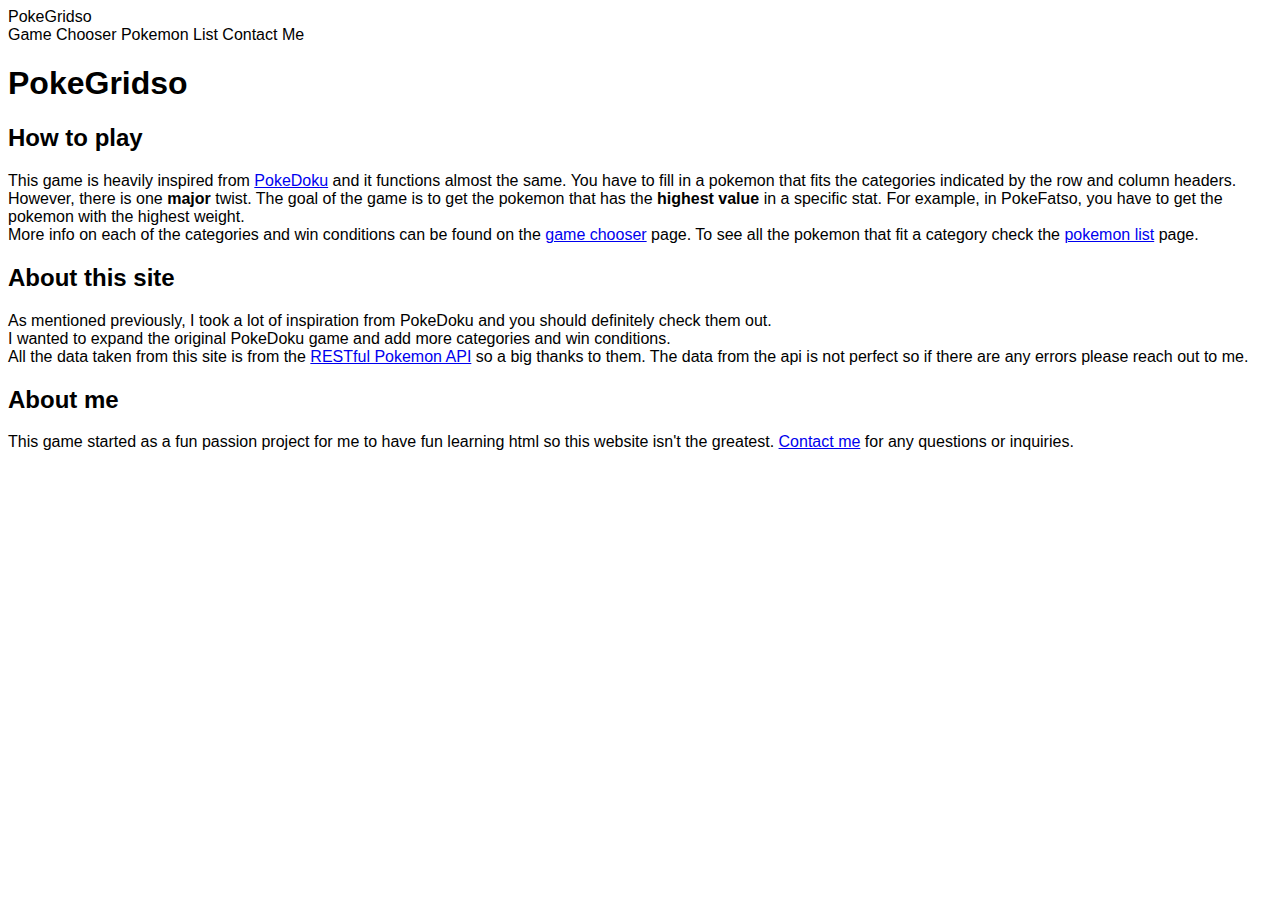
<file: index.html>
<!DOCTYPE html>
<html lang="en">
  <head>
    <meta charset="utf-8" />
    <title>PokeGridso</title>
    <link rel="stylesheet" href="mainPageStyle.css" type="text/css" />
  </head>
  <body>
    <div class="header">
      <div class="logo"></div>
      <div class="mainTitle">PokeGridso</div>
      <div class="otherPages">Game Chooser Pokemon List Contact Me</div>
    </div>
    <h1>PokeGridso</h1>
    <div class="howtoplay">
      <h2>How to play</h2>
      This game is heavily inspired from
      <a href="https://www.pokedoku.com/">PokeDoku</a>
      and it functions almost the same. You have to fill in a pokemon that fits
      the categories indicated by the row and column headers. <br />
      However, there is one <strong>major</strong> twist. The goal of the game
      is to get the pokemon that has the <strong>highest value</strong> in a
      specific stat. For example, in PokeFatso, you have to get the pokemon with
      the highest weight.<br />
      More info on each of the categories and win conditions can be found on the
      <a href="gamechooser.html">game chooser</a> page. To see all the pokemon
      that fit a category check the
      <a href="pokemonlist.html">pokemon list</a> page.
    </div>
    <div class="aboutsite">
      <h2>About this site</h2>
      As mentioned previously, I took a lot of inspiration from PokeDoku and you
      should definitely check them out. <br />
      I wanted to expand the original PokeDoku game and add more categories and
      win conditions. <br />
      All the data taken from this site is from the
      <a href="https://pokeapi.co">RESTful Pokemon API</a> so a big thanks to
      them. The data from the api is not perfect so if there are any errors
      please reach out to me.
    </div>
    <div class="aboutme">
      <h2>About me</h2>
      This game started as a fun passion project for me to have fun learning
      html so this website isn't the greatest.
      <a href="contactme.html">Contact me</a> for any questions or inquiries.
    </div>
  </body>
  <script src="mainPageScript.js"></script>
</html>
</file>
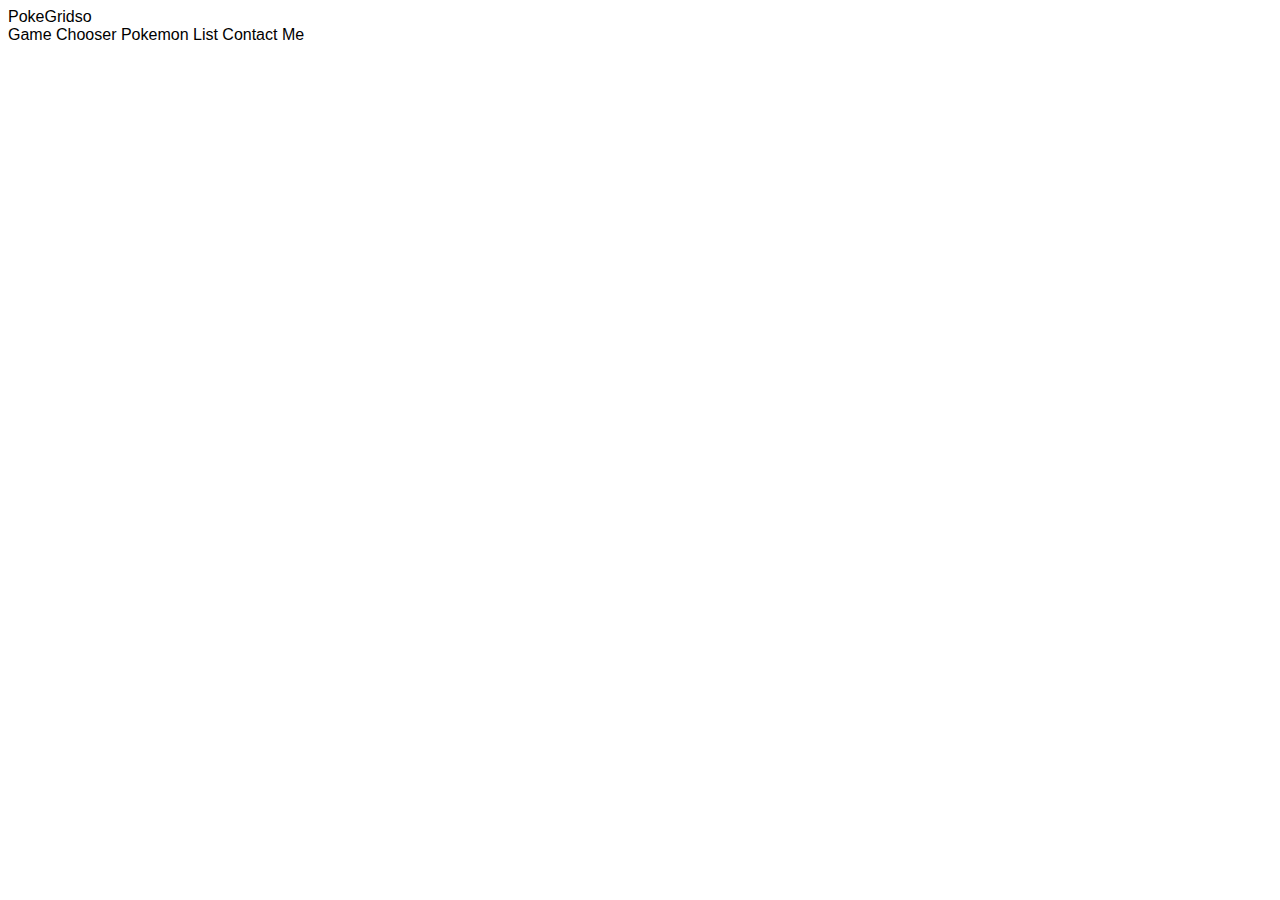
<file: contactme.html>
<!DOCTYPE html>
<html lang="en">
  <head>
    <meta charset="utf-8" />
    <title>PokeGridso</title>
    <link rel="stylesheet" href="mainPageStyle.css" type="text/css" />
  </head>
  <body>
    <div class="header">
      <div class="logo"></div>
      <div class="mainTitle">PokeGridso</div>
      <div class="otherPages">Game Chooser Pokemon List Contact Me</div>
    </div>
  </body>
  <script src="mainPageScript.js"></script>
</html>
</file>
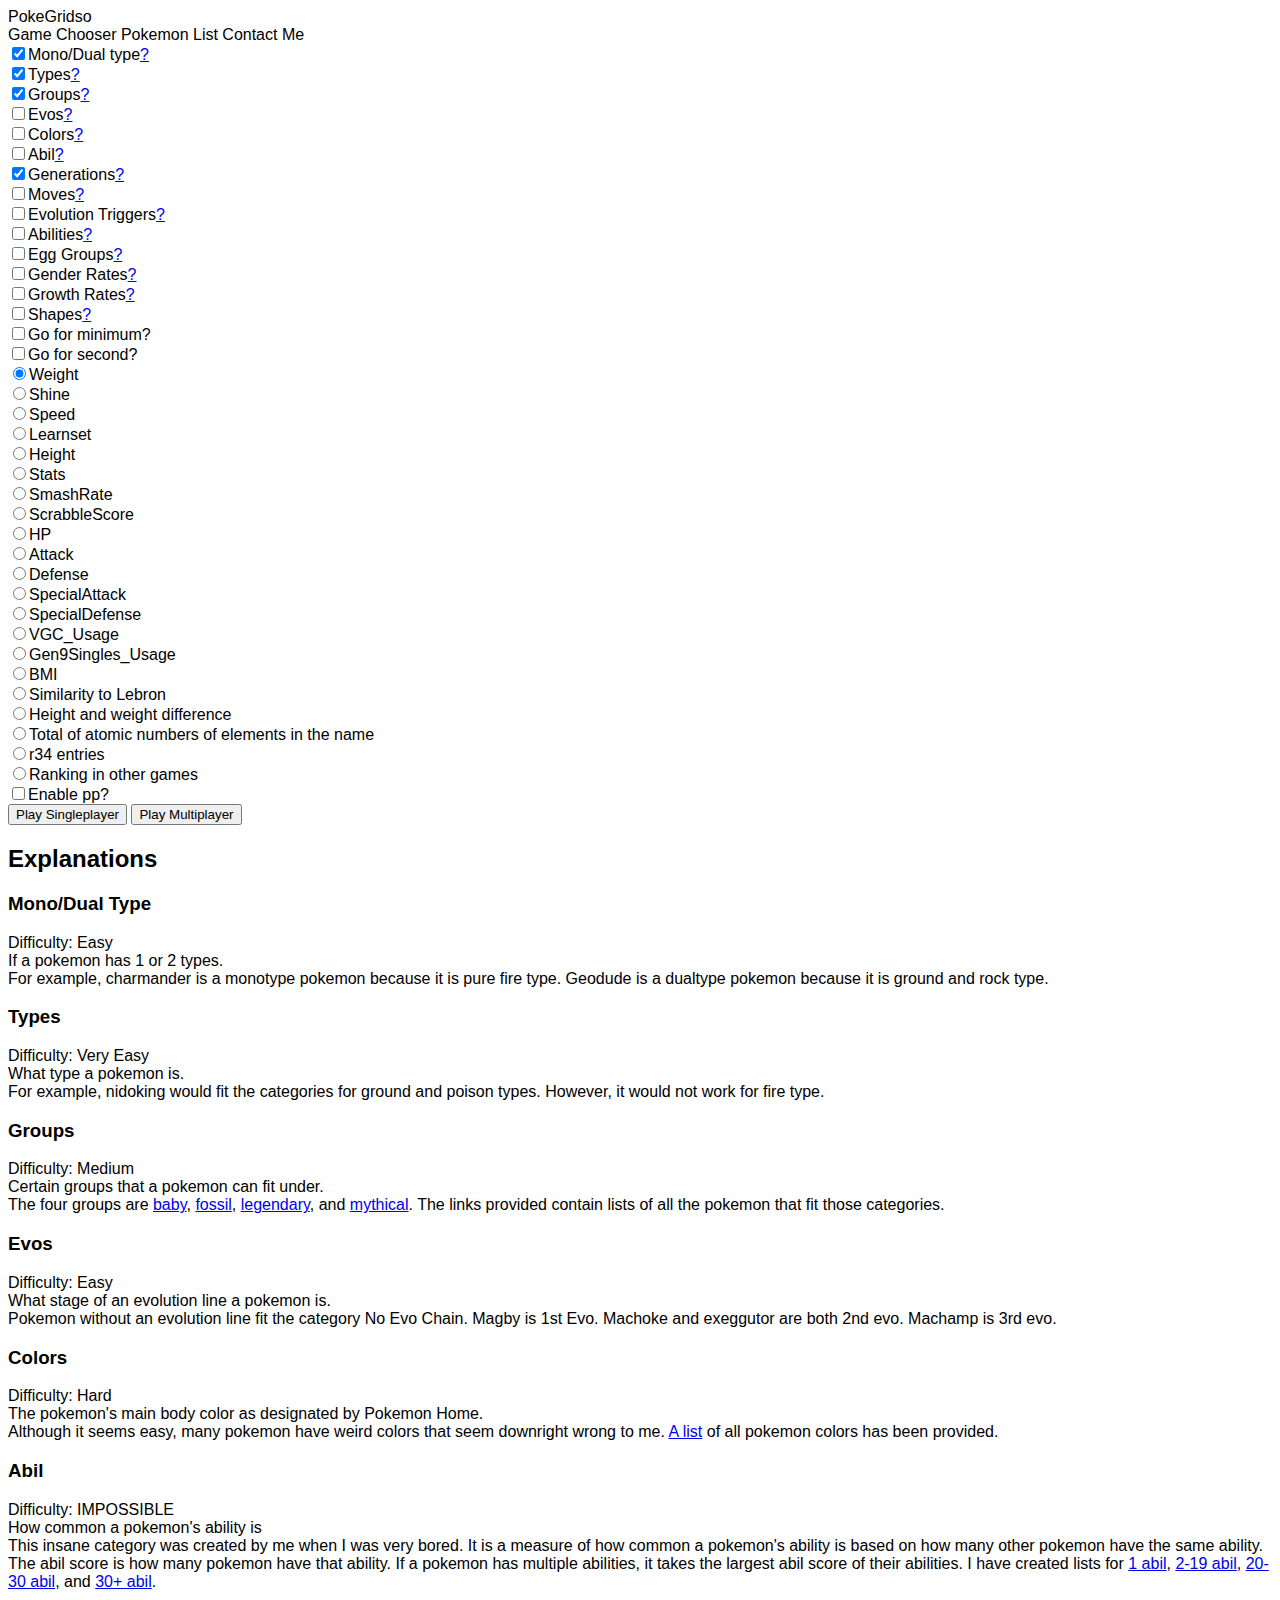
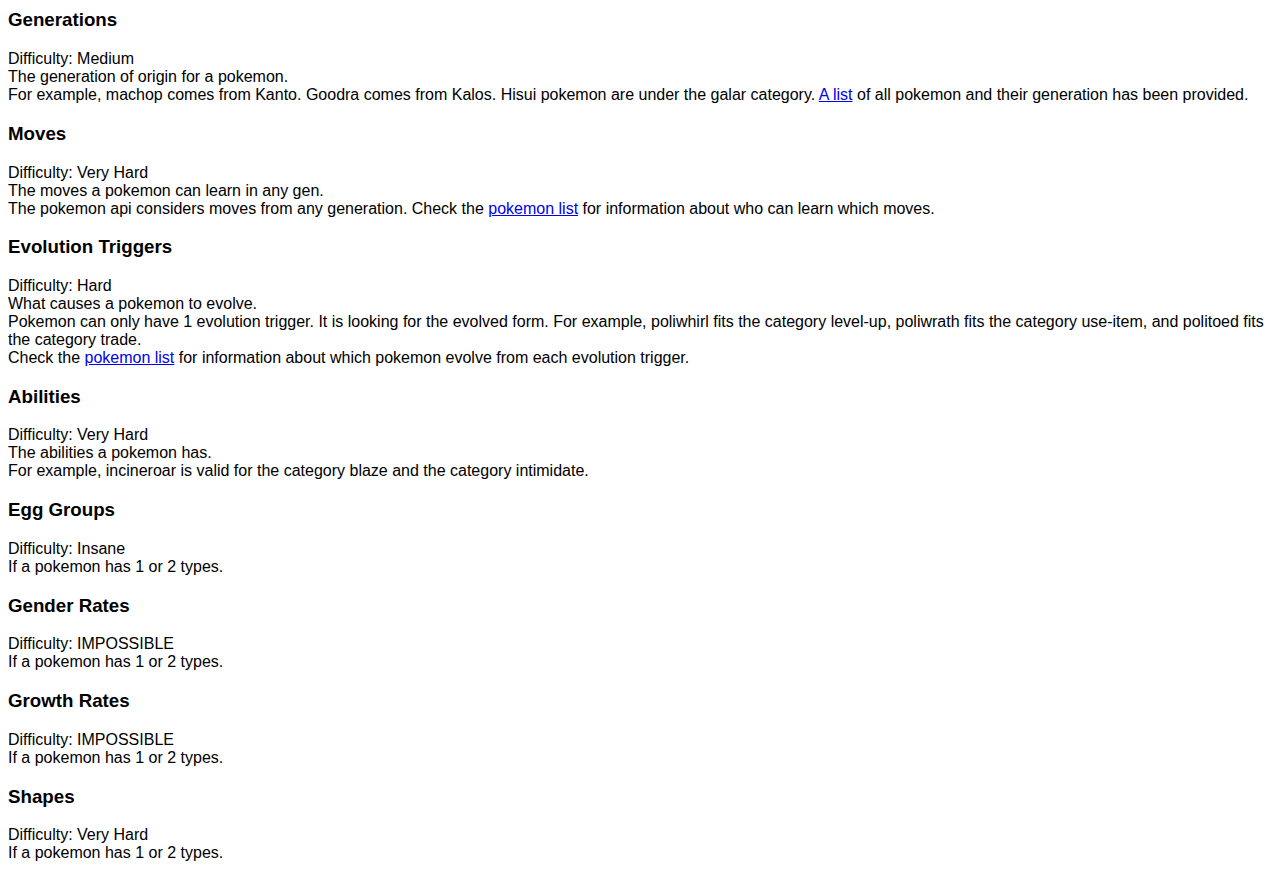
<file: gamechooser.html>
<!DOCTYPE html>
<html lang="en">
  <head>
    <meta charset="utf-8" />
    <title>PokeGridso</title>
    <link rel="stylesheet" href="mainPageStyle.css" type="text/css" />
  </head>
  <body>
    <div class="header">
      <div class="logo"></div>
      <div class="mainTitle">PokeGridso</div>
      <div class="otherPages">Game Chooser Pokemon List Contact Me</div>
    </div>
    <div class="categories" id="categories">
      <label
        ><input type="checkbox" name="catOpt" value="0" / checked>Mono/Dual
        type<a href="#monodualtype">?</a></label
      ><br />
      <label
        ><input type="checkbox" name="catOpt" value="1" checked />Types<a
          href="#types"
          >?</a
        ></label
      ><br />
      <label
        ><input type="checkbox" name="catOpt" value="2" checked />Groups<a
          href="#groups"
          >?</a
        ></label
      ><br />
      <label
        ><input type="checkbox" name="catOpt" value="3" />Evos<a href="#evos"
          >?</a
        ></label
      ><br />
      <label
        ><input type="checkbox" name="catOpt" value="4" />Colors<a
          href="#colors"
          >?</a
        ></label
      ><br />
      <label
        ><input type="checkbox" name="catOpt" value="5" />Abil<a href="#abil"
          >?</a
        ></label
      ><br />
      <label
        ><input type="checkbox" name="catOpt" value="6" checked />Generations<a
          href="#generations"
          >?</a
        ></label
      ><br />
      <label
        ><input type="checkbox" name="catOpt" value="7" />Moves<a href="#moves"
          >?</a
        ></label
      ><br />
      <label
        ><input type="checkbox" name="catOpt" value="8" />Evolution Triggers<a
          href="#evolutiontriggers"
          >?</a
        ></label
      ><br />
      <label
        ><input type="checkbox" name="catOpt" value="9" />Abilities<a
          href="#abilities"
          >?</a
        ></label
      ><br />
      <label
        ><input type="checkbox" name="catOpt" value="10" />Egg Groups<a
          href="#egggroups"
          >?</a
        ></label
      ><br />
      <label
        ><input type="checkbox" name="catOpt" value="11" />Gender Rates<a
          href="#genderrates"
          >?</a
        ></label
      ><br />
      <label
        ><input type="checkbox" name="catOpt" value="12" />Growth Rates<a
          href="#growthrates"
          >?</a
        ></label
      ><br />
      <label
        ><input type="checkbox" name="catOpt" value="13" />Shapes<a
          href="#shapes"
          >?</a
        ></label
      >
    </div>
    <div class="winCon" id="winCon">
      <div class="winChecks" id="winChecks">
        <label><input type="checkbox" id="minmax" />Go for minimum?</label
        ><br />
        <label><input type="checkbox" id="second" />Go for second?</label>
      </div>
      <div class="winChooser" id="winChooser">
        <div>
          <label
            ><input type="radio" name="winOpt" value="0" / checked>Weight</label
          ><br />
          <label><input type="radio" name="winOpt" value="1" />Shine</label
          ><br />
          <label><input type="radio" name="winOpt" value="2" />Speed</label
          ><br />
          <label><input type="radio" name="winOpt" value="3" />Learnset</label
          ><br />
          <label><input type="radio" name="winOpt" value="4" />Height</label
          ><br />
          <label><input type="radio" name="winOpt" value="5" />Stats</label
          ><br />
          <label><input type="radio" name="winOpt" value="6" />SmashRate</label
          ><br />
          <label
            ><input type="radio" name="winOpt" value="7" />ScrabbleScore</label
          ><br />
          <label><input type="radio" name="winOpt" value="8" />HP</label><br />
          <label><input type="radio" name="winOpt" value="9" />Attack</label
          ><br />
          <label><input type="radio" name="winOpt" value="10" />Defense</label
          ><br />
          <label
            ><input type="radio" name="winOpt" value="11" />SpecialAttack</label
          ><br />
          <label
            ><input
              type="radio"
              name="winOpt"
              value="12"
            />SpecialDefense</label
          ><br />
          <label><input type="radio" name="winOpt" value="13" />VGC_Usage</label
          ><br />
          <label
            ><input
              type="radio"
              name="winOpt"
              value="14"
            />Gen9Singles_Usage</label
          ><br />
          <label><input type="radio" name="winOpt" value="15" />BMI</label
          ><br />
          <label
            ><input type="radio" name="winOpt" value="16" />Similarity to
            Lebron</label
          ><br />
          <label
            ><input type="radio" name="winOpt" value="17" />Height and weight
            difference</label
          ><br />
          <label
            ><input type="radio" name="winOpt" value="18" />Total of atomic
            numbers of elements in the name</label
          ><br />
          <label
            ><input type="radio" name="winOpt" value="19" />r34 entries</label
          ><br />
          <label
            ><input type="radio" name="winOpt" value="20" />Ranking in other
            games</label
          >
        </div>
      </div>
    </div>

    <div class="pp" id="ppClass">
      <label><input type="checkbox" id="pp" />Enable pp?</label>
    </div>

    <div class="submit">
      <button onclick="goSingle()">Play Singleplayer</button>
      <button onclick="goMulti()">Play Multiplayer</button>
    </div>
    <div class="explanations">
      <h2>Explanations</h2>
      <h3 id="monodualtype">Mono/Dual Type</h3>
      Difficulty: Easy <br />
      If a pokemon has 1 or 2 types. <br />
      For example, charmander is a monotype pokemon because it is pure fire
      type. Geodude is a dualtype pokemon because it is ground and rock type.
      <h3 id="types">Types</h3>
      Difficulty: Very Easy <br />
      What type a pokemon is. <br />
      For example, nidoking would fit the categories for ground and poison
      types. However, it would not work for fire type.
      <h3 id="groups">Groups</h3>
      Difficulty: Medium <br />
      Certain groups that a pokemon can fit under. <br />
      The four groups are
      <a href="https://bulbapedia.bulbagarden.net/wiki/Category:Baby_Pokémon"
        >baby</a
      >,
      <a href="https://bulbapedia.bulbagarden.net/wiki/Category:Fossil_Pokémon"
        >fossil</a
      >,
      <a
        href="https://bulbapedia.bulbagarden.net/wiki/Category:Legendary_Pokémon"
        >legendary</a
      >, and
      <a
        href="https://bulbapedia.bulbagarden.net/wiki/Category:Mythical_Pokémon"
        >mythical</a
      >. The links provided contain lists of all the pokemon that fit those
      categories.
      <h3 id="evos">Evos</h3>
      Difficulty: Easy <br />
      What stage of an evolution line a pokemon is. <br />
      Pokemon without an evolution line fit the category No Evo Chain. Magby is
      1st Evo. Machoke and exeggutor are both 2nd evo. Machamp is 3rd evo.
      <h3 id="colors">Colors</h3>
      Difficulty: Hard <br />
      The pokemon's main body color as designated by Pokemon Home. <br />
      Although it seems easy, many pokemon have weird colors that seem downright
      wrong to me.
      <a href="https://bulbapedia.bulbagarden.net/wiki/List_of_Pokémon_by_color"
        >A list</a
      >
      of all pokemon colors has been provided.
      <h3 id="abil">Abil</h3>
      Difficulty: IMPOSSIBLE <br />
      How common a pokemon's ability is <br />
      This insane category was created by me when I was very bored. It is a
      measure of how common a pokemon's ability is based on how many other
      pokemon have the same ability. The abil score is how many pokemon have
      that ability. If a pokemon has multiple abilities, it takes the largest
      abil score of their abilities. I have created lists for
      <a href="1abil.txt">1 abil</a>, <a href="2-19abil.txt">2-19 abil</a>,
      <a href="20-30abil.txt">20-30 abil</a>, and
      <a href="30+abil.txt">30+ abil</a>.
      <h3 id="generations">Generations</h3>
      Difficulty: Medium<br />
      The generation of origin for a pokemon. <br />
      For example, machop comes from Kanto. Goodra comes from Kalos. Hisui
      pokemon are under the galar category.
      <a
        href="https://bulbapedia.bulbagarden.net/wiki/List_of_Pokémon_by_National_Pokédex_number"
        >A list</a
      >
      of all pokemon and their generation has been provided.
      <h3 id="moves">Moves</h3>
      Difficulty: Very Hard <br />
      The moves a pokemon can learn in any gen. <br />
      The pokemon api considers moves from any generation. Check the
      <a href="pokemonlist.html">pokemon list</a> for information about who can
      learn which moves.
      <h3 id="evolutiontriggers">Evolution Triggers</h3>
      Difficulty: Hard <br />
      What causes a pokemon to evolve. <br />
      Pokemon can only have 1 evolution trigger. It is looking for the evolved
      form. For example, poliwhirl fits the category level-up, poliwrath fits
      the category use-item, and politoed fits the category trade. <br />
      Check the
      <a href="pokemonlist.html">pokemon list</a> for information about which
      pokemon evolve from each evolution trigger.
      <h3 id="abilities">Abilities</h3>
      Difficulty: Very Hard <br />
      The abilities a pokemon has. <br />
      For example, incineroar is valid for the category blaze and the category
      intimidate.
      <h3 id="egggroups">Egg Groups</h3>
      Difficulty: Insane <br />
      If a pokemon has 1 or 2 types. <br />
      <h3 id="genderrates">Gender Rates</h3>
      Difficulty: IMPOSSIBLE <br />
      If a pokemon has 1 or 2 types. <br />
      <h3 id="growthrates">Growth Rates</h3>
      Difficulty: IMPOSSIBLE <br />
      If a pokemon has 1 or 2 types. <br />
      <h3 id="shapes">Shapes</h3>
      Difficulty: Very Hard <br />
      If a pokemon has 1 or 2 types. <br />
    </div>
  </body>
  <script src="mainPageScript.js"></script>
</html>
</file>
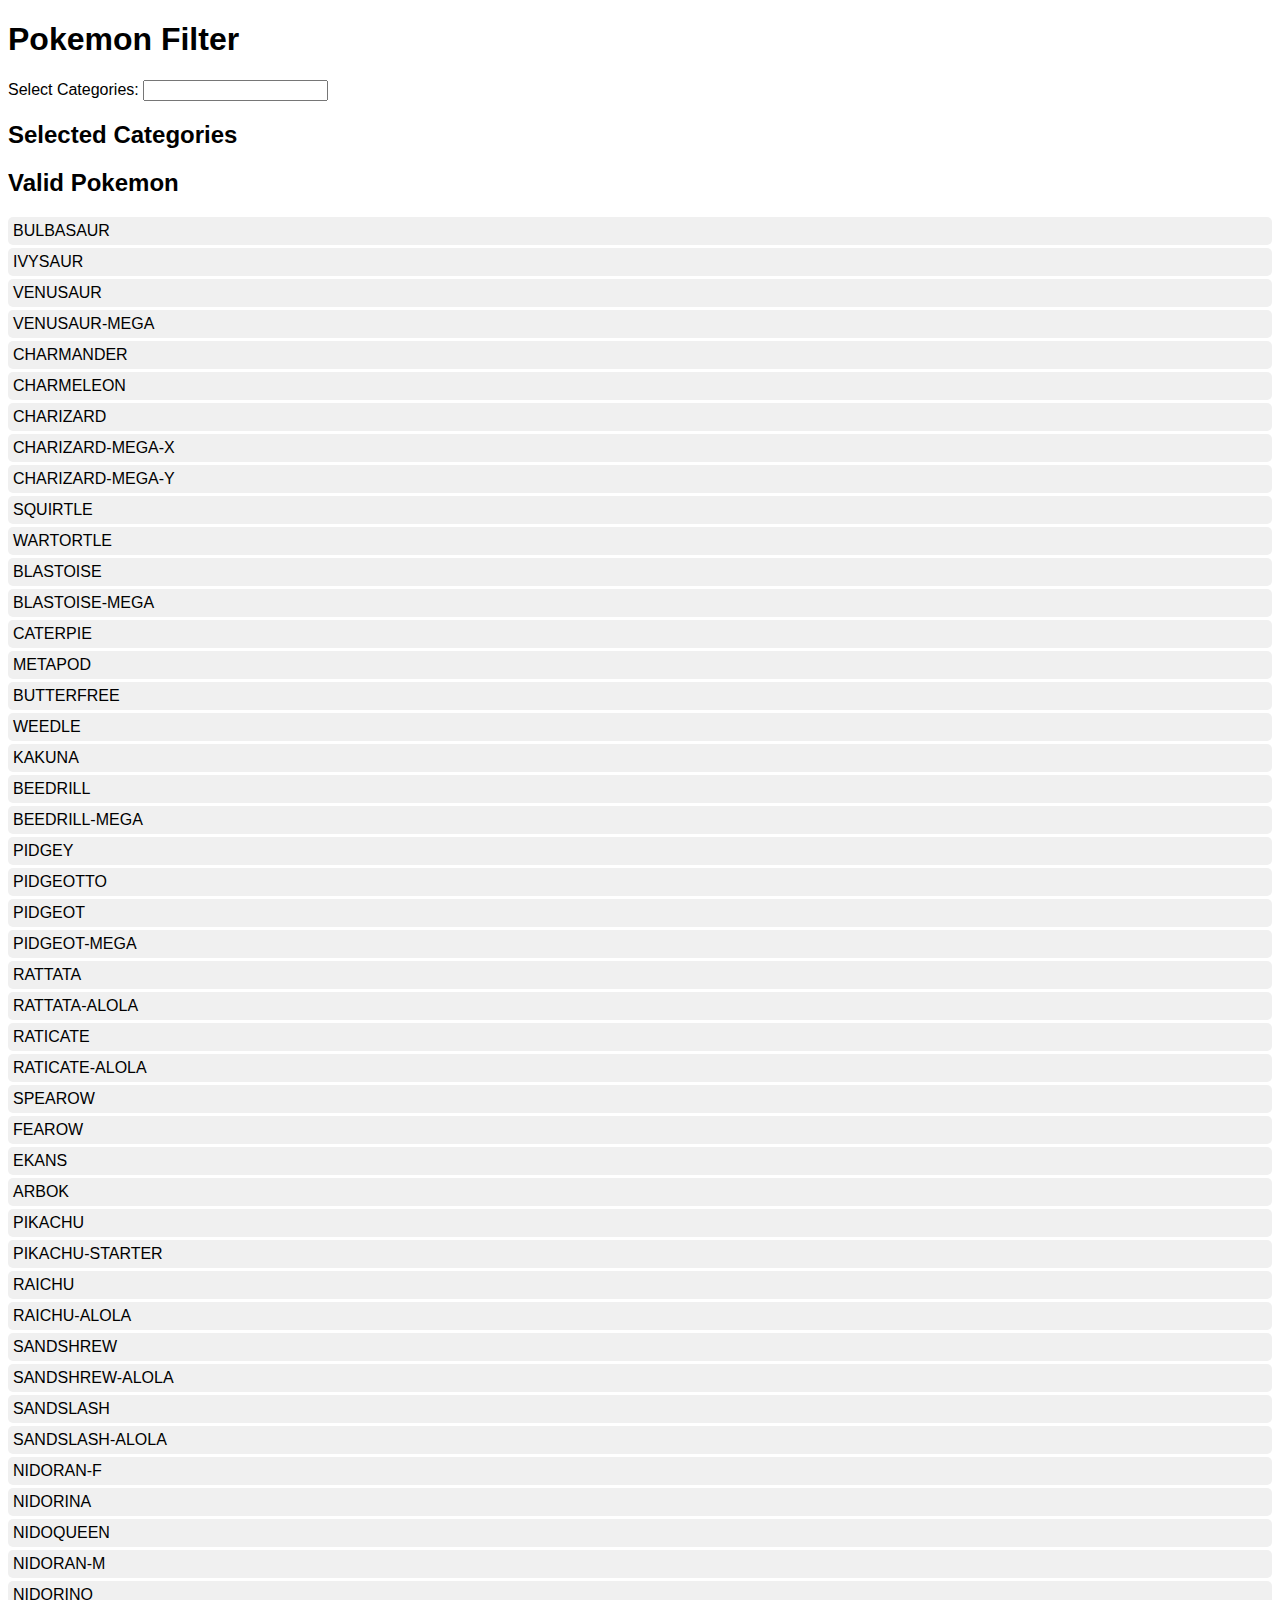
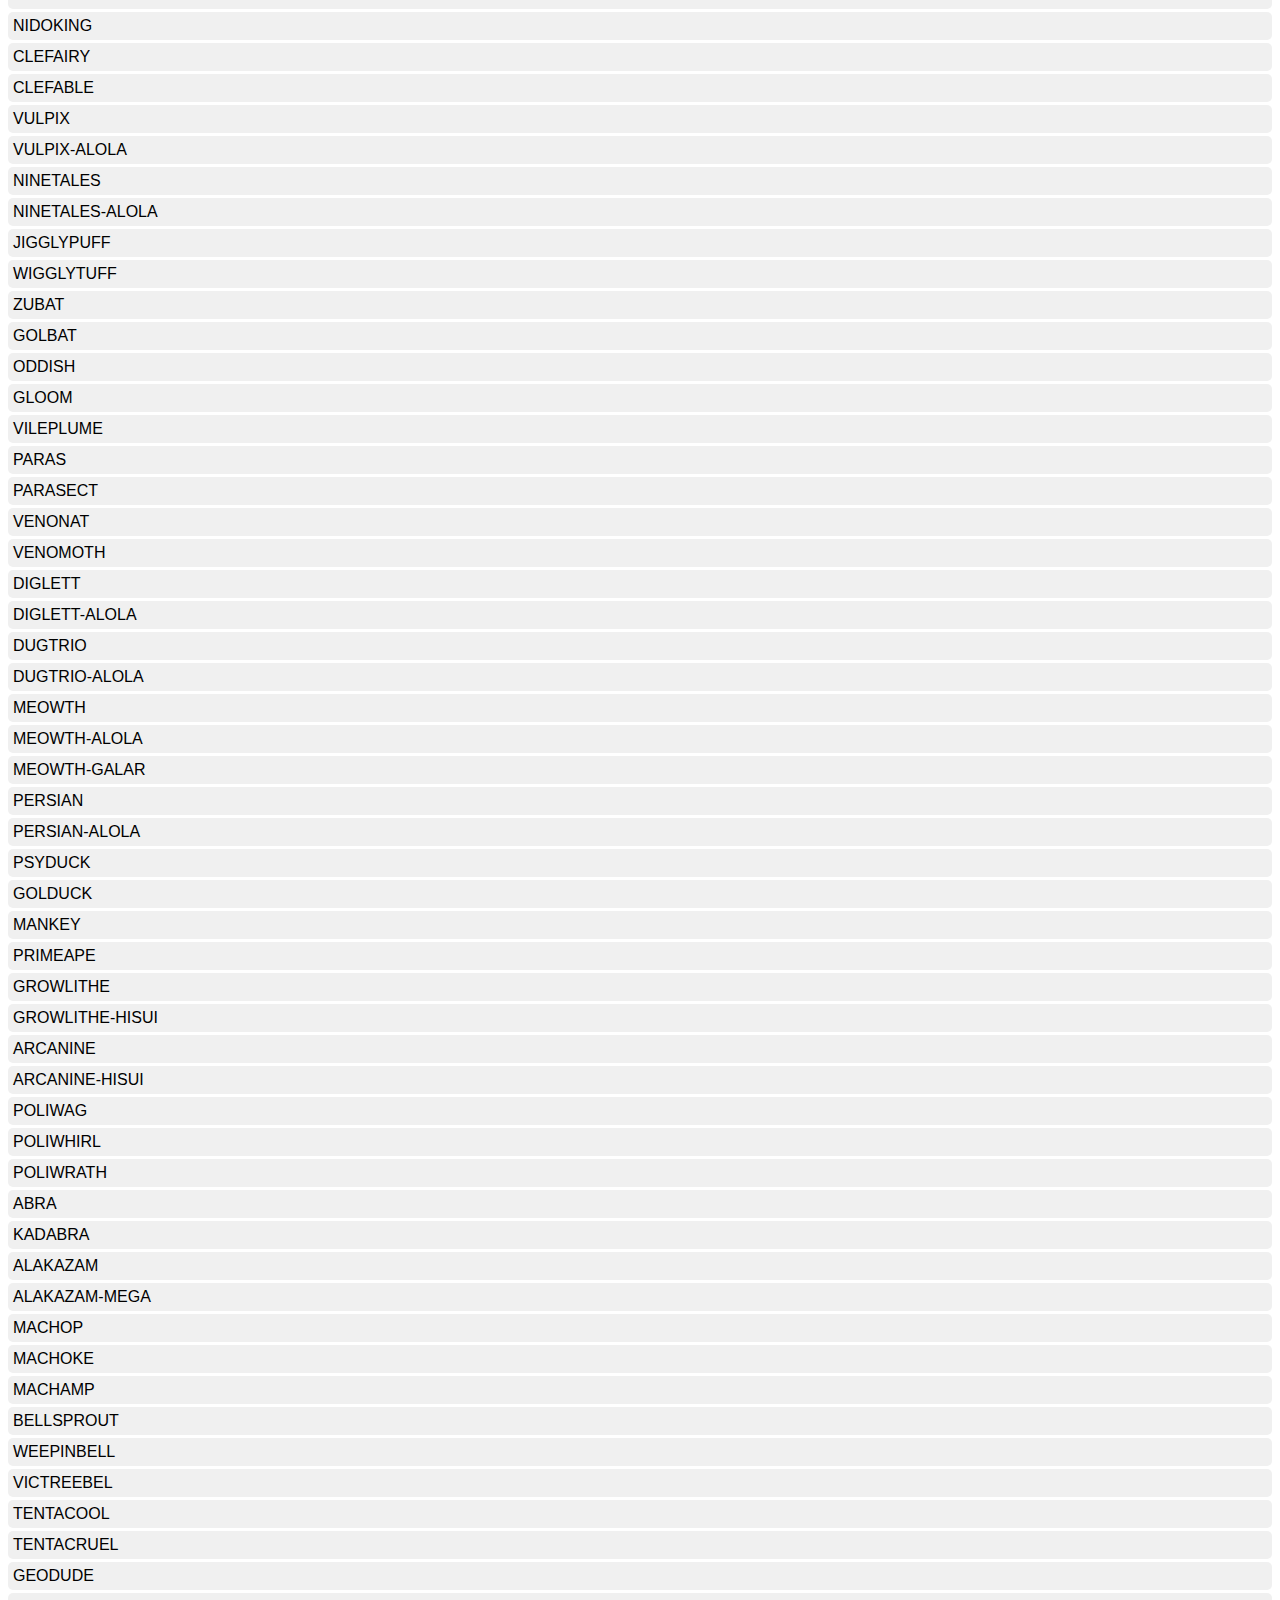
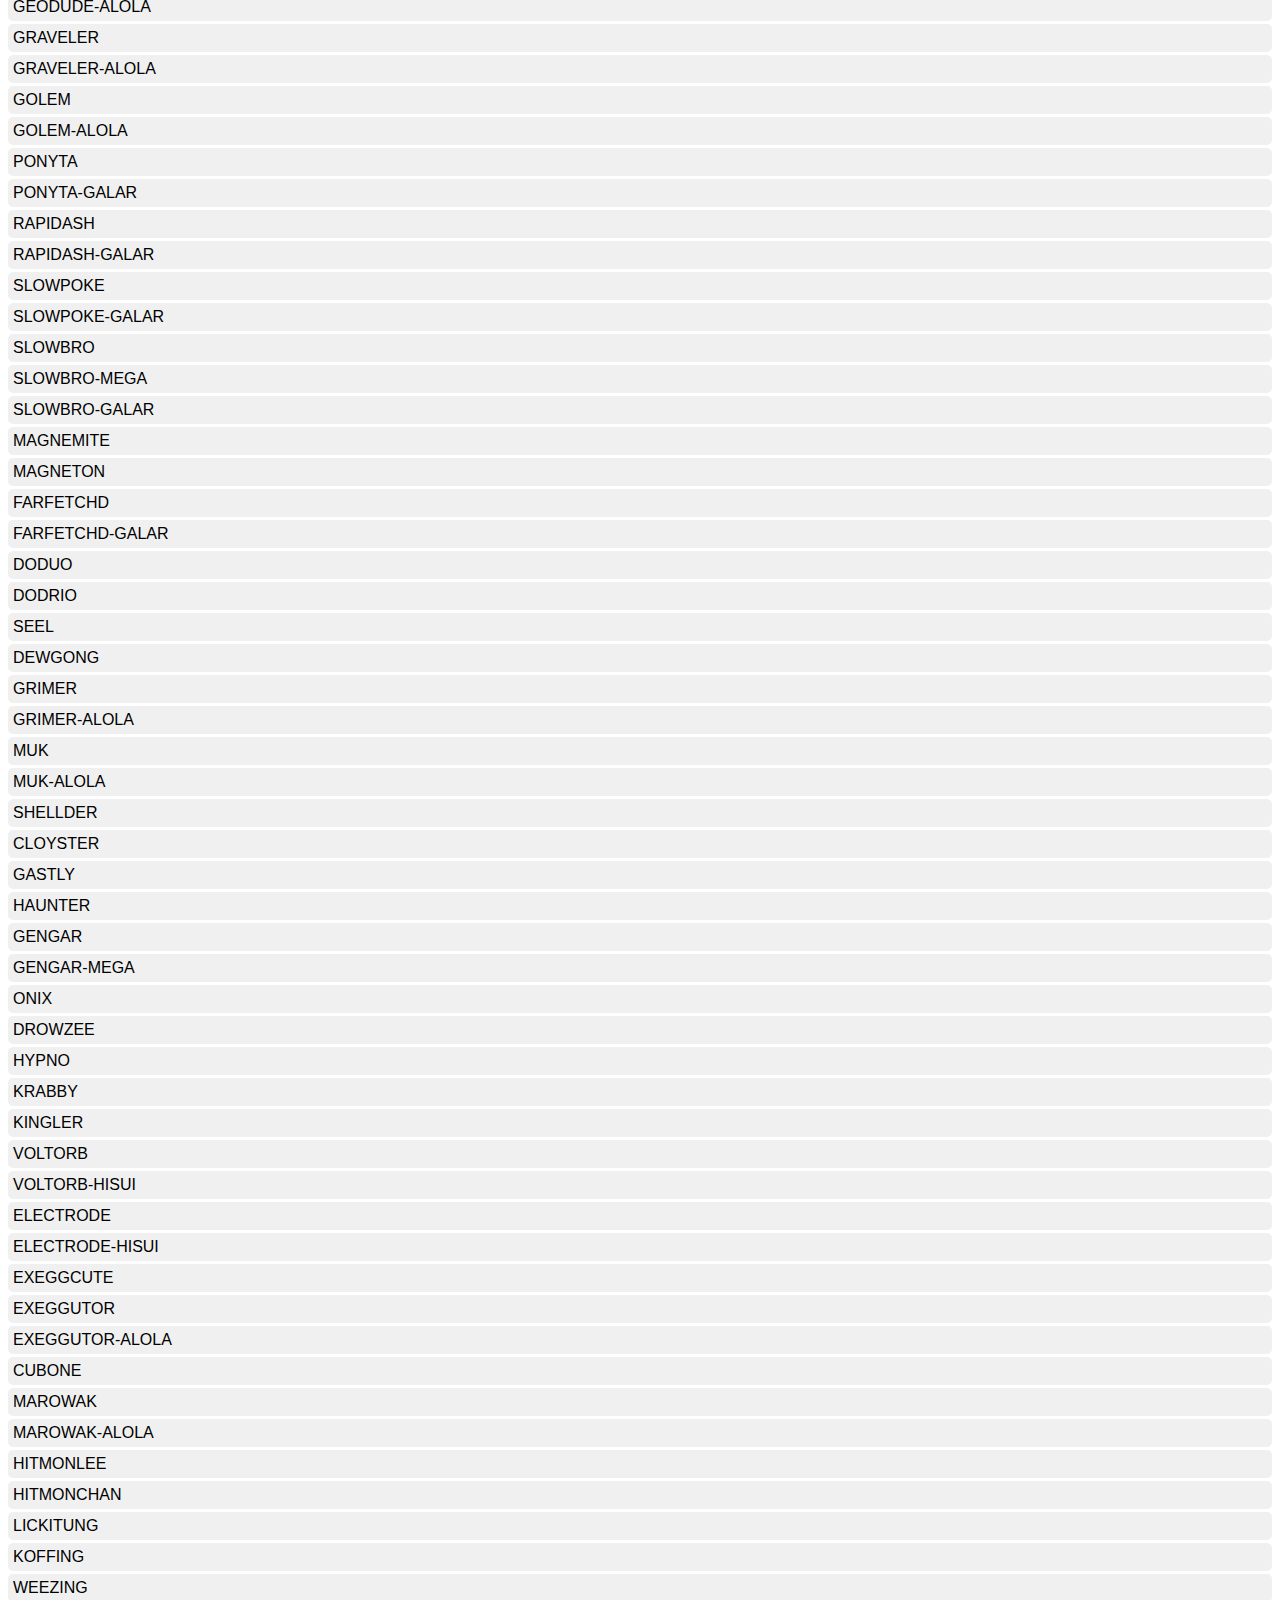
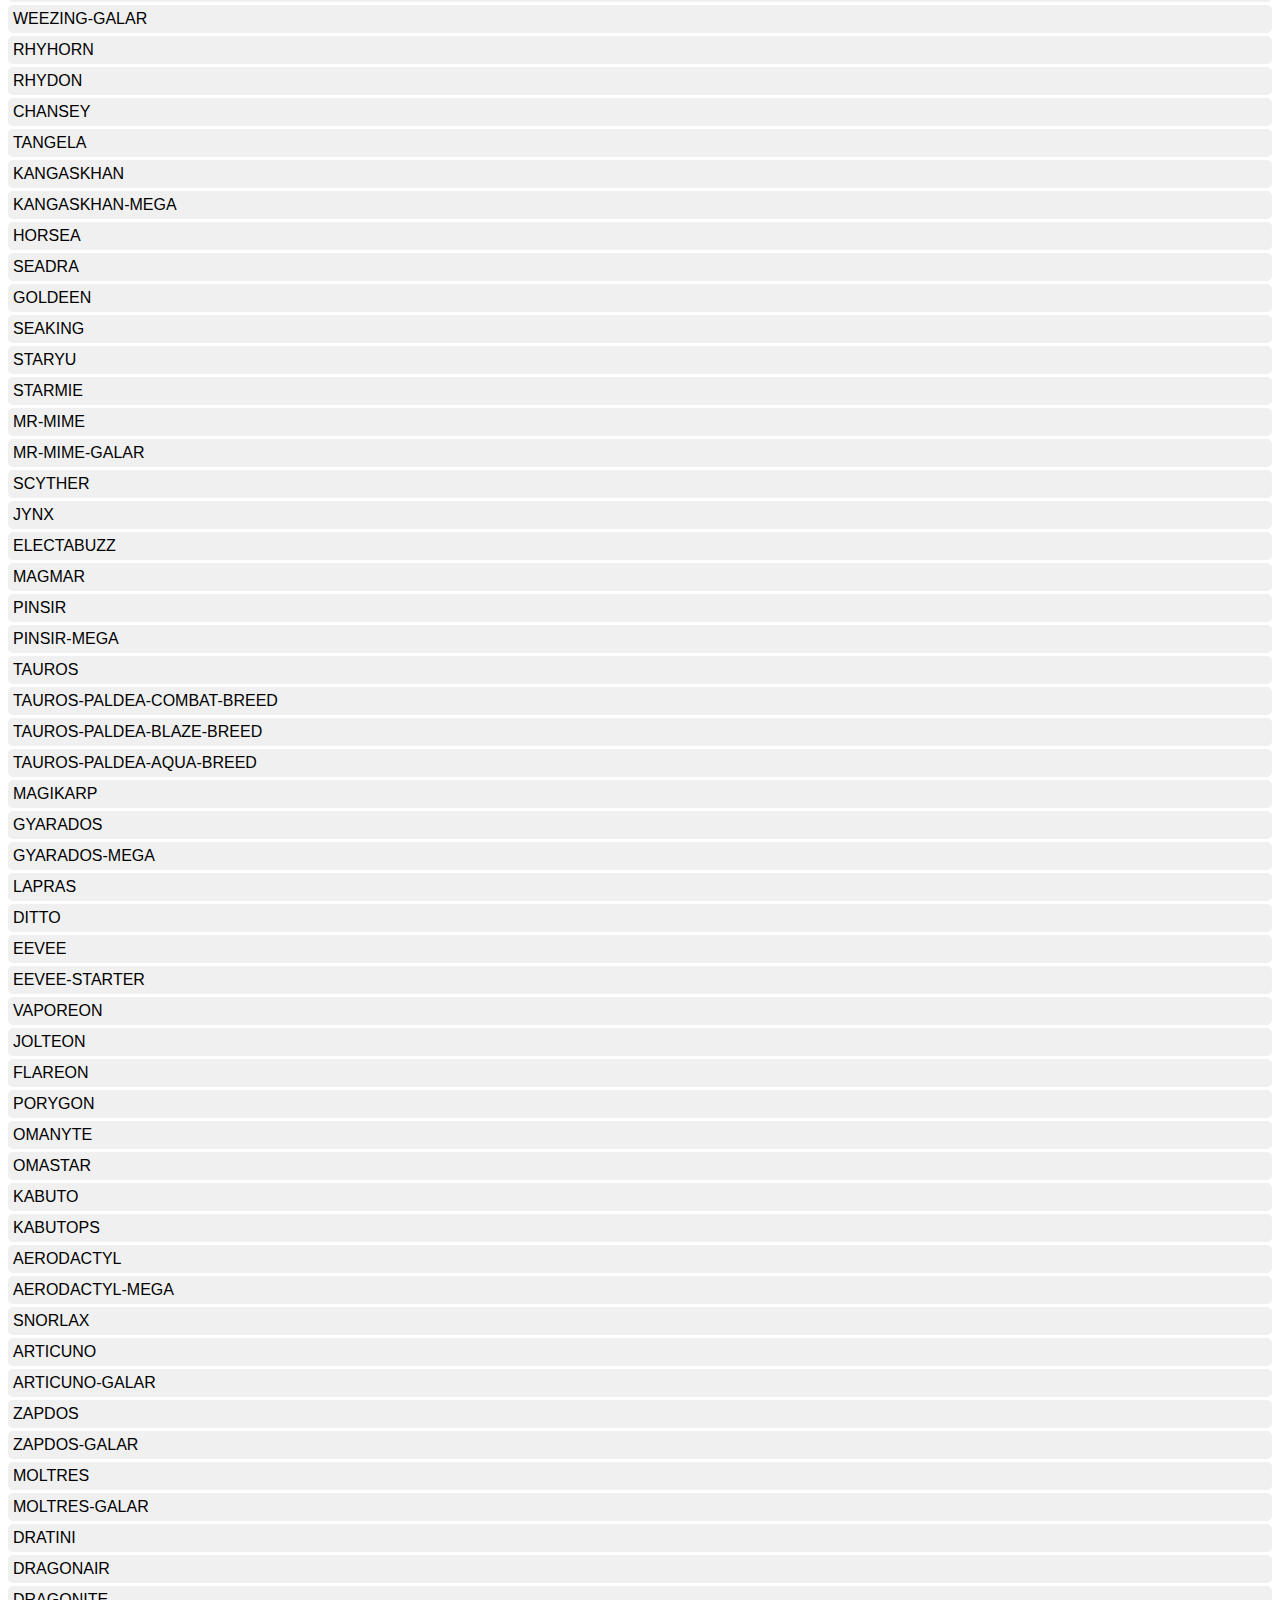
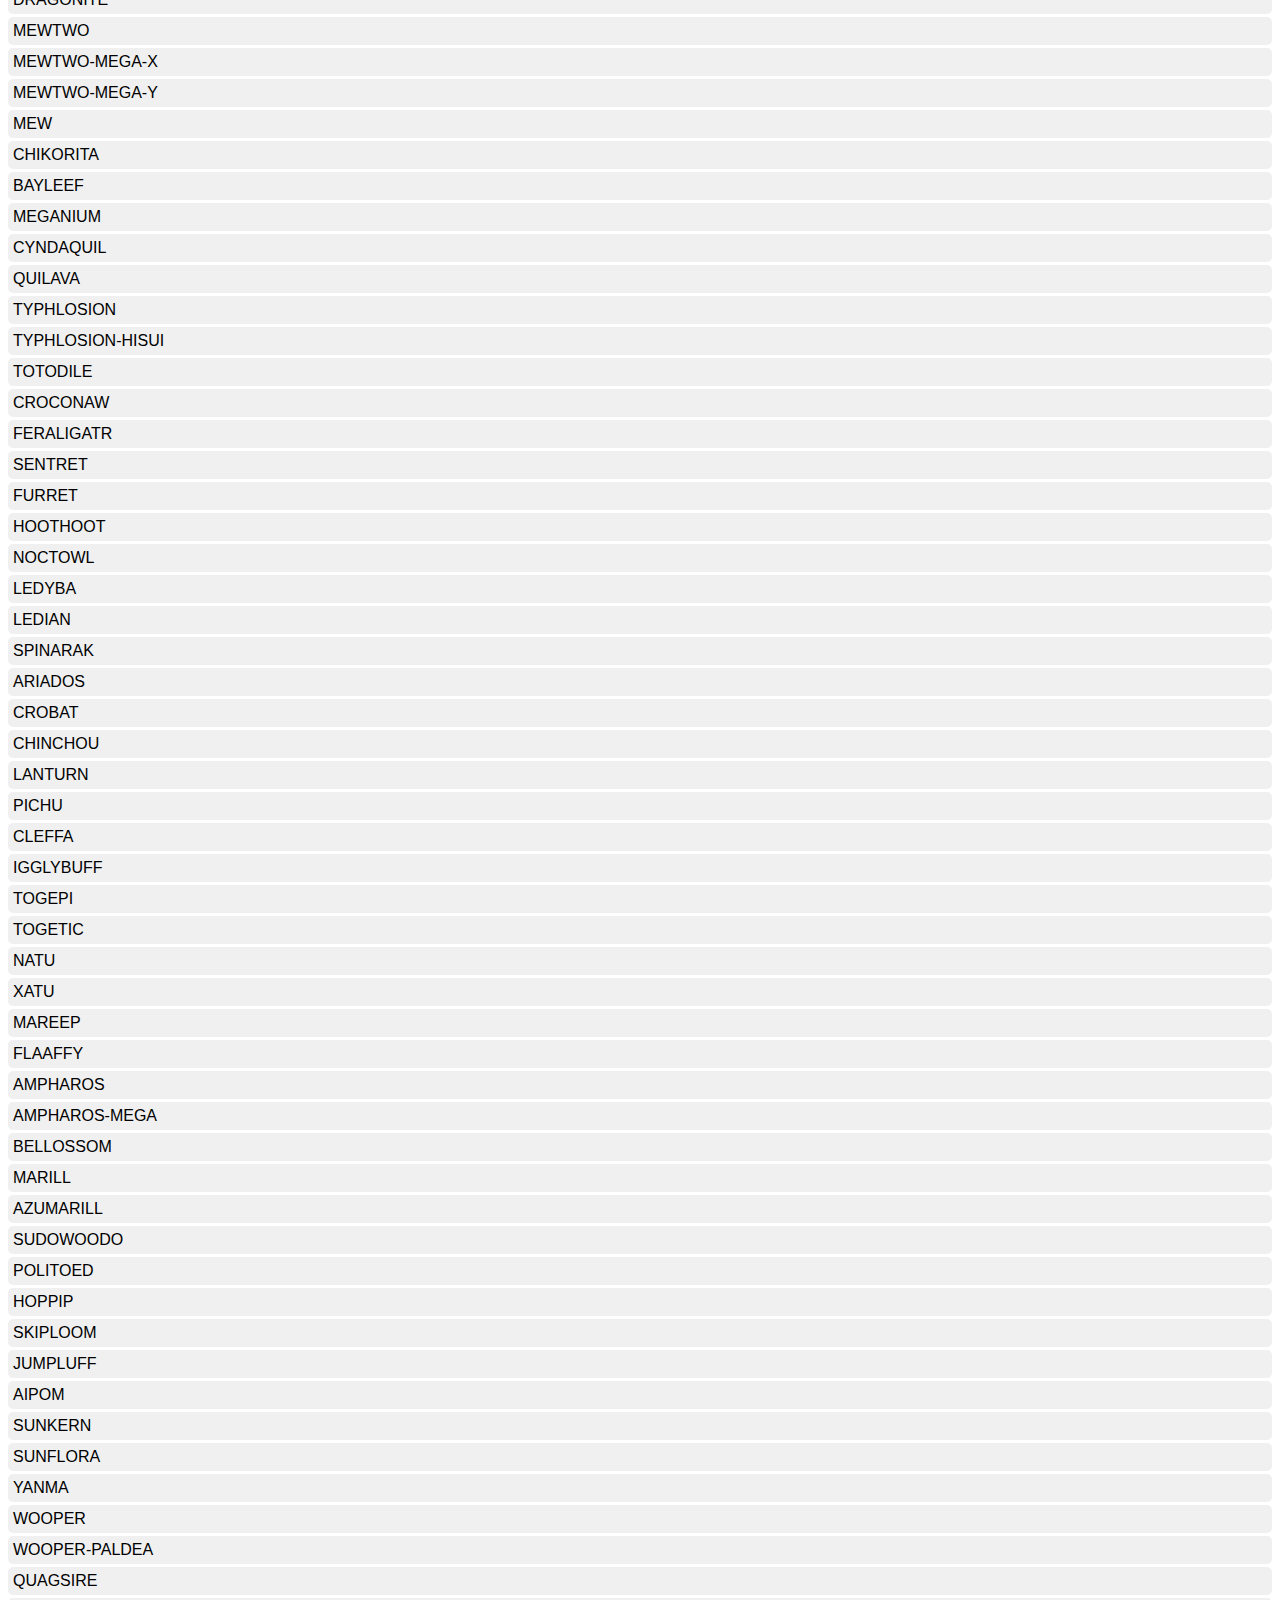
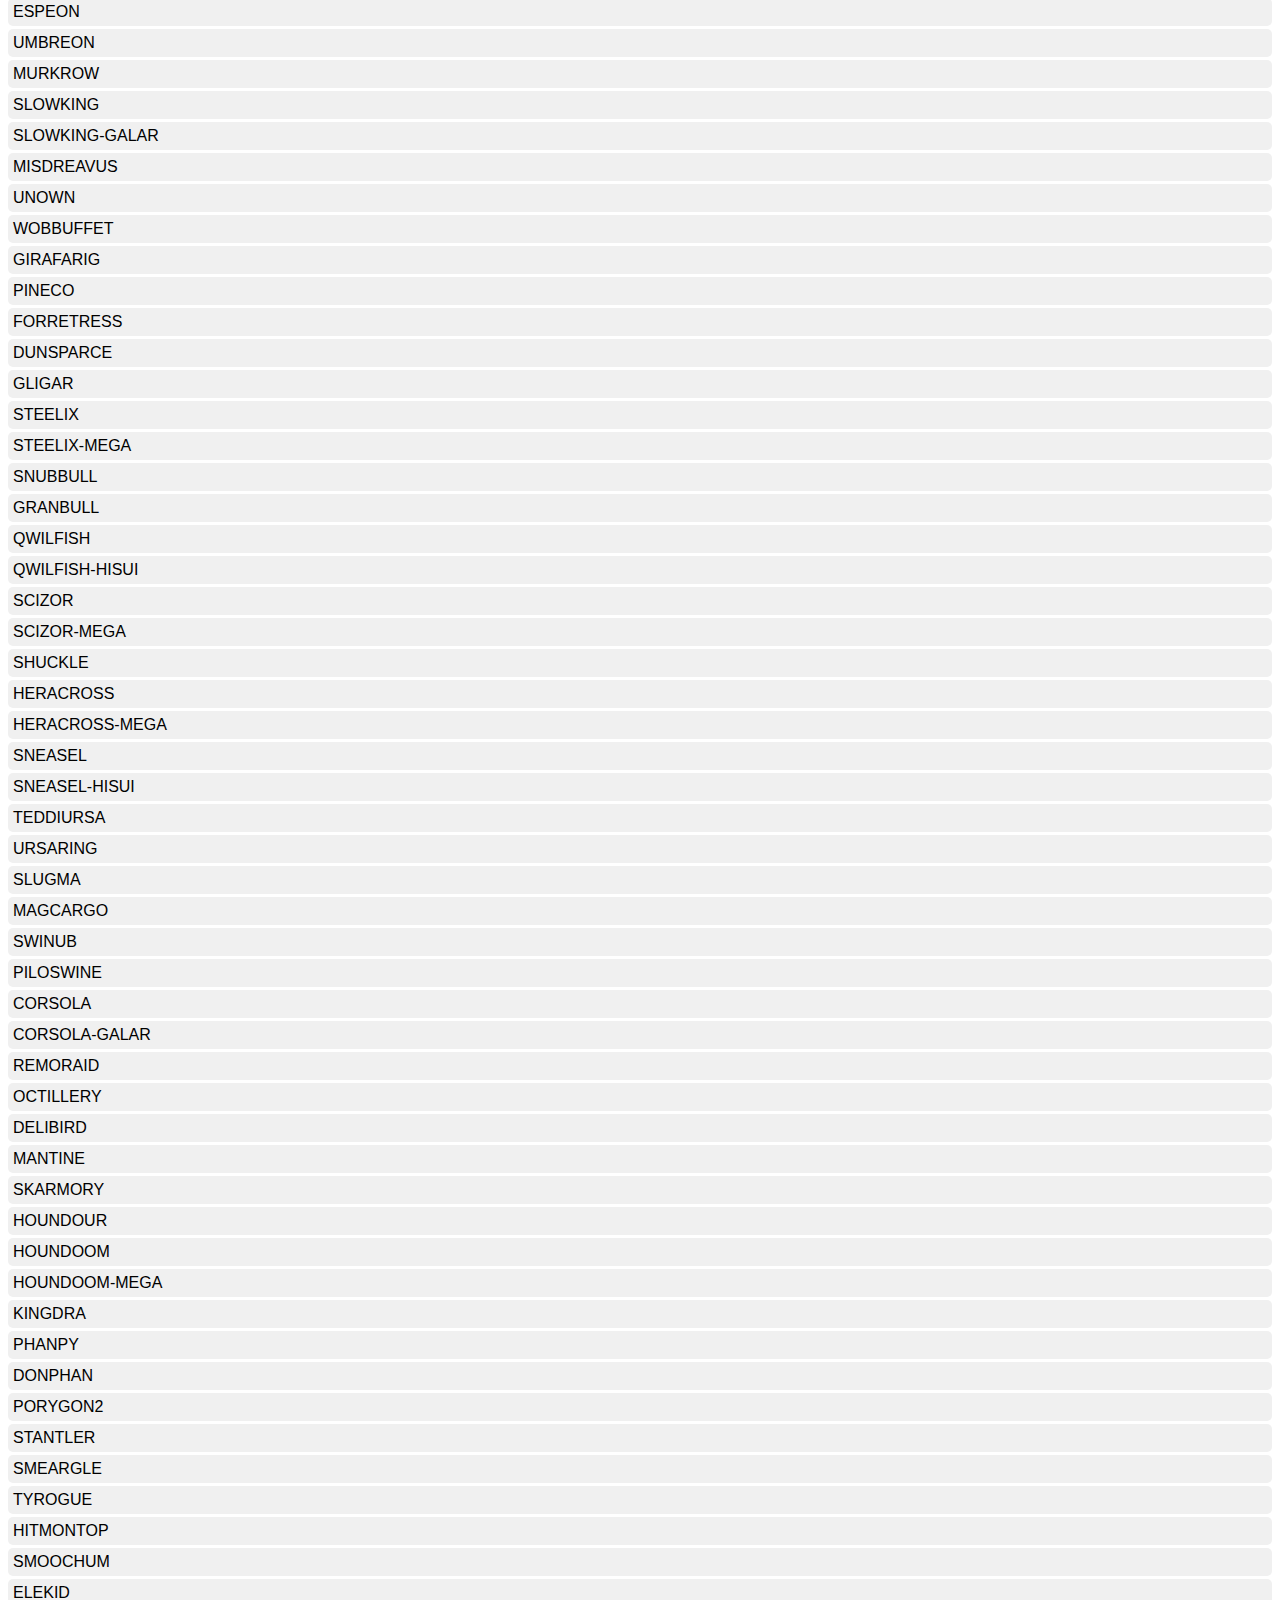
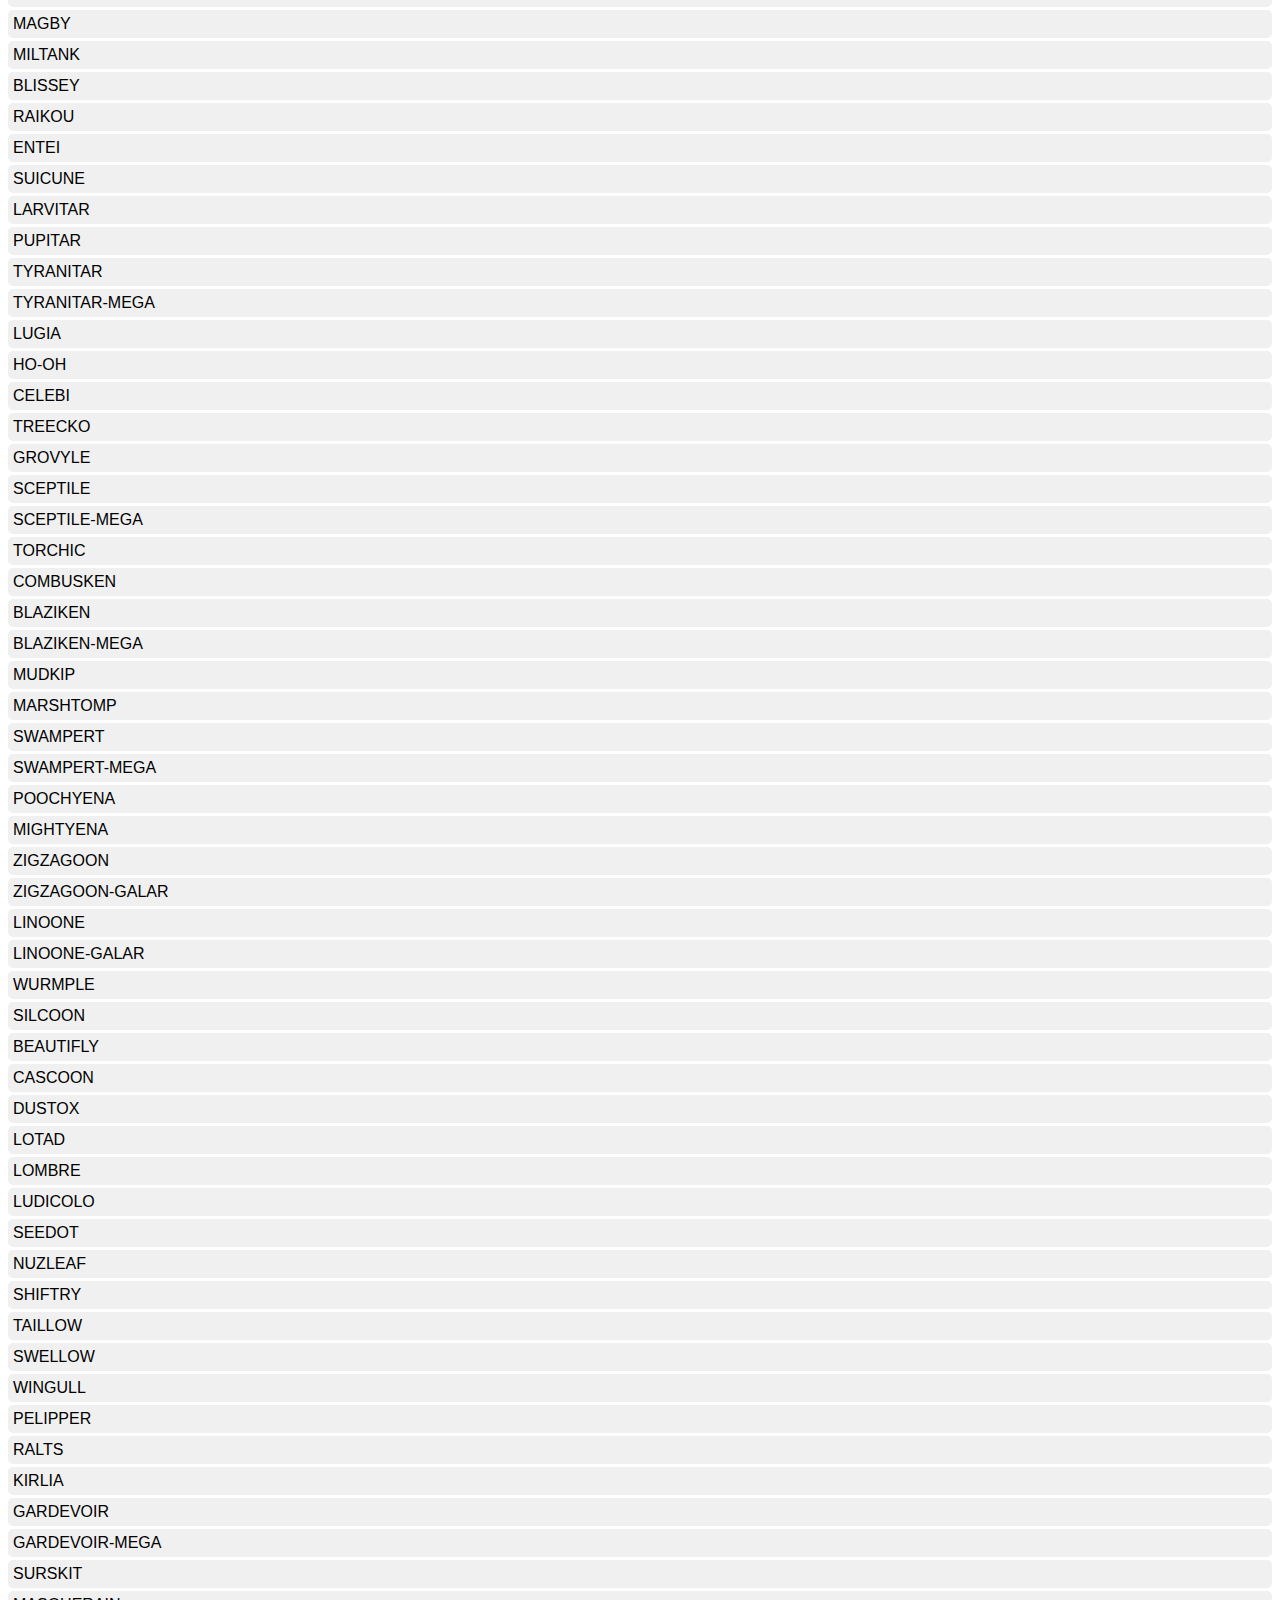
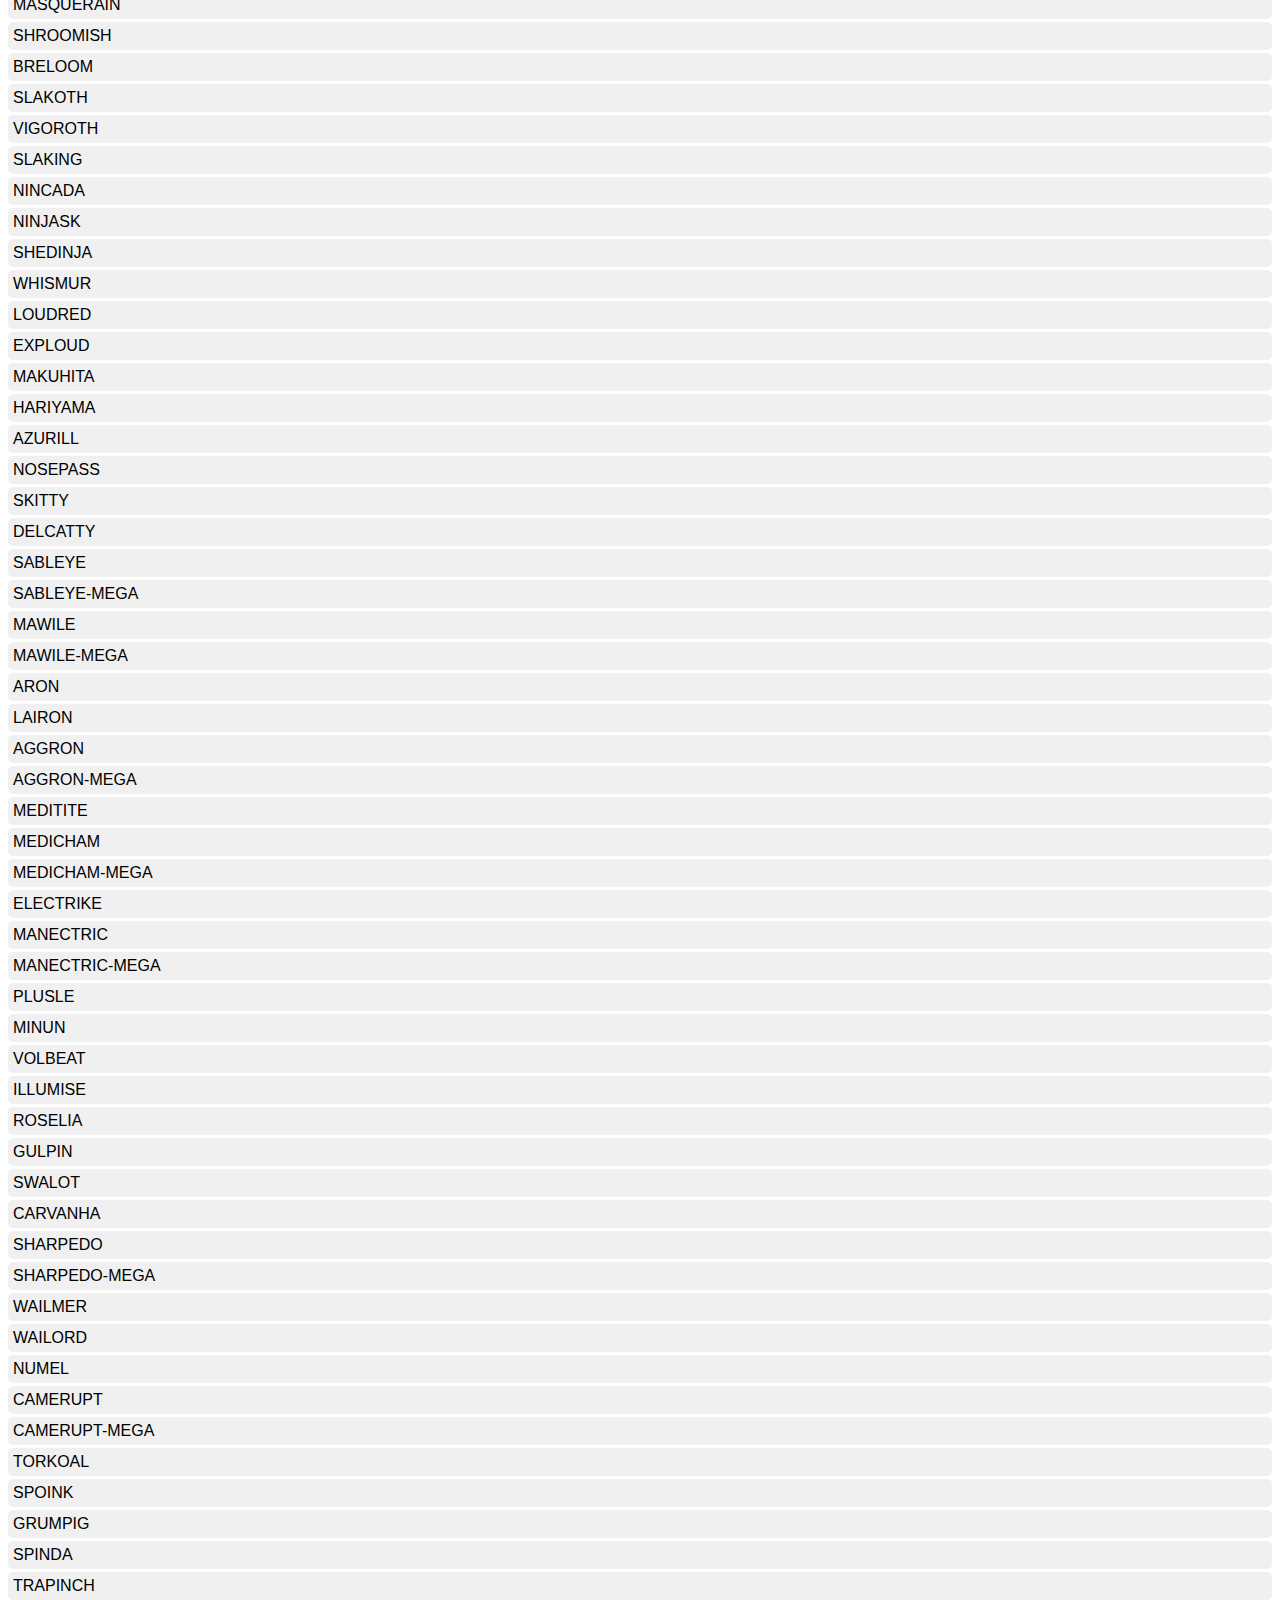
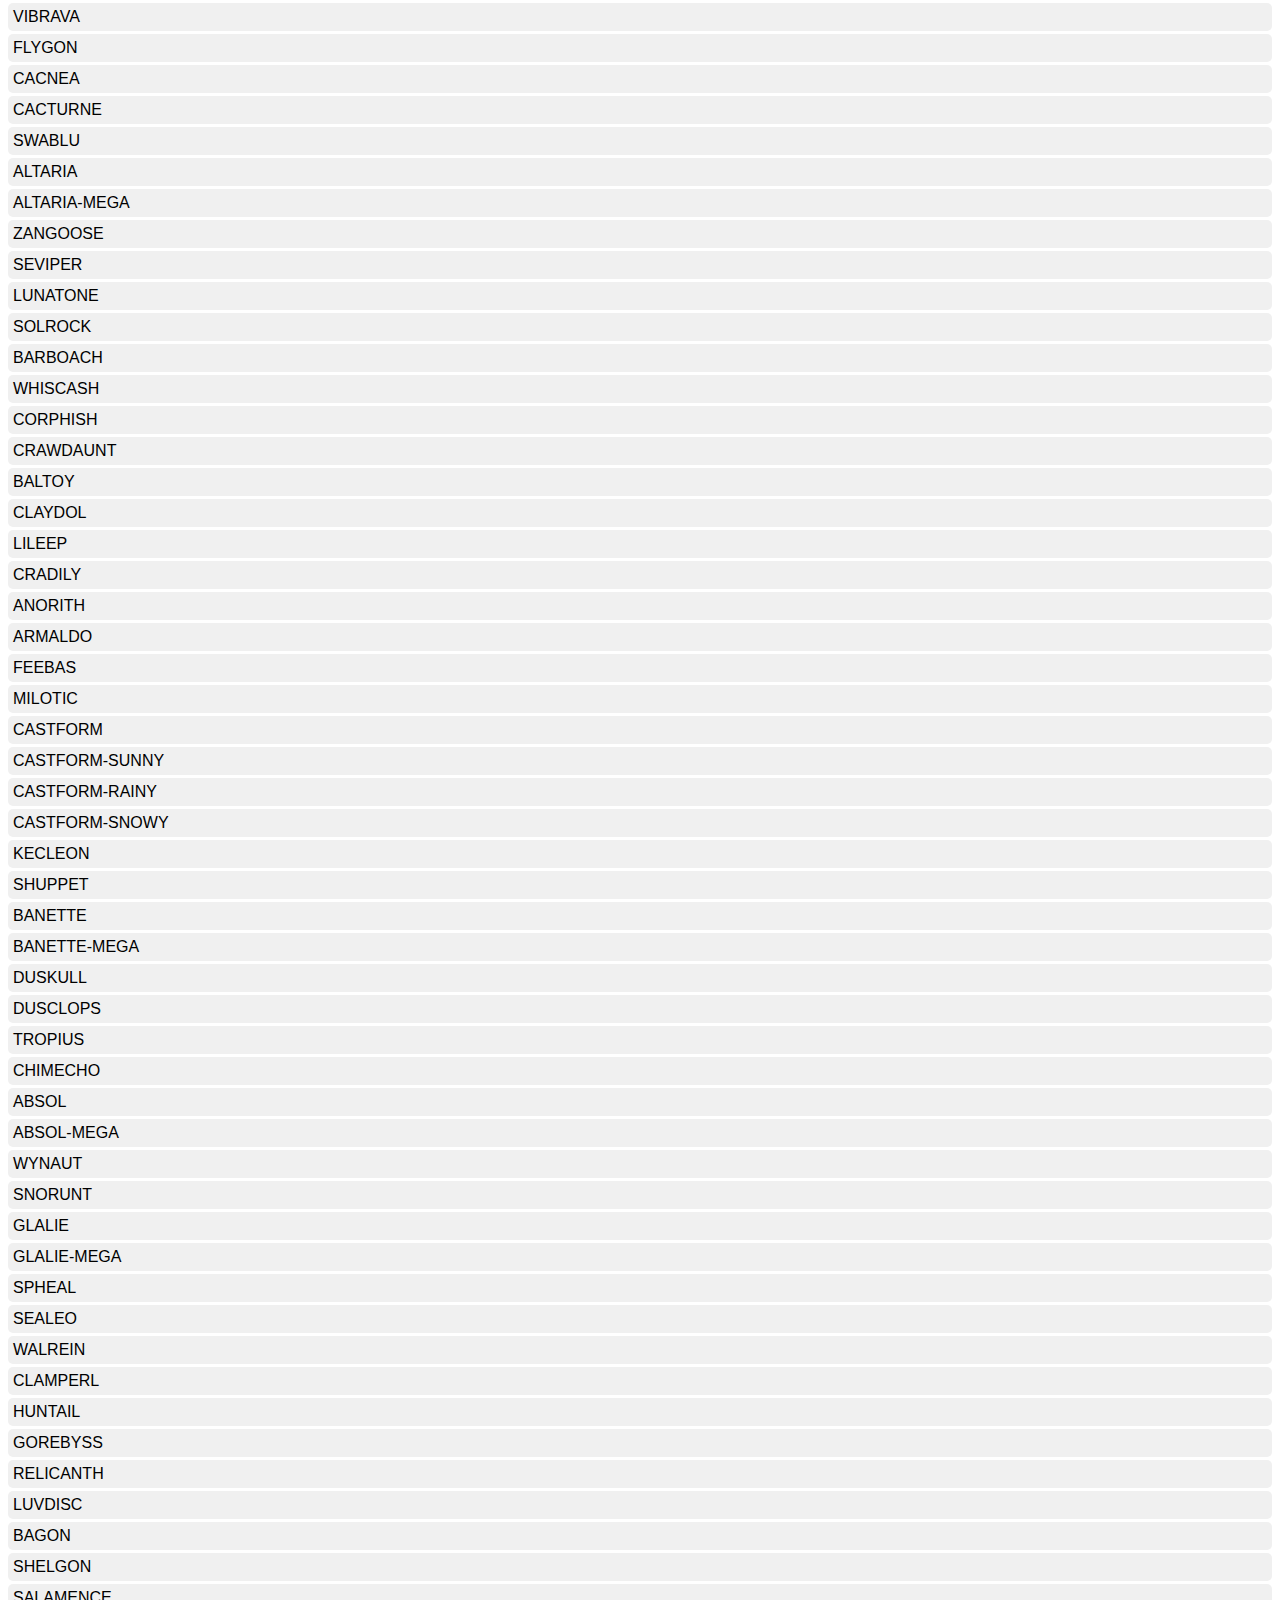
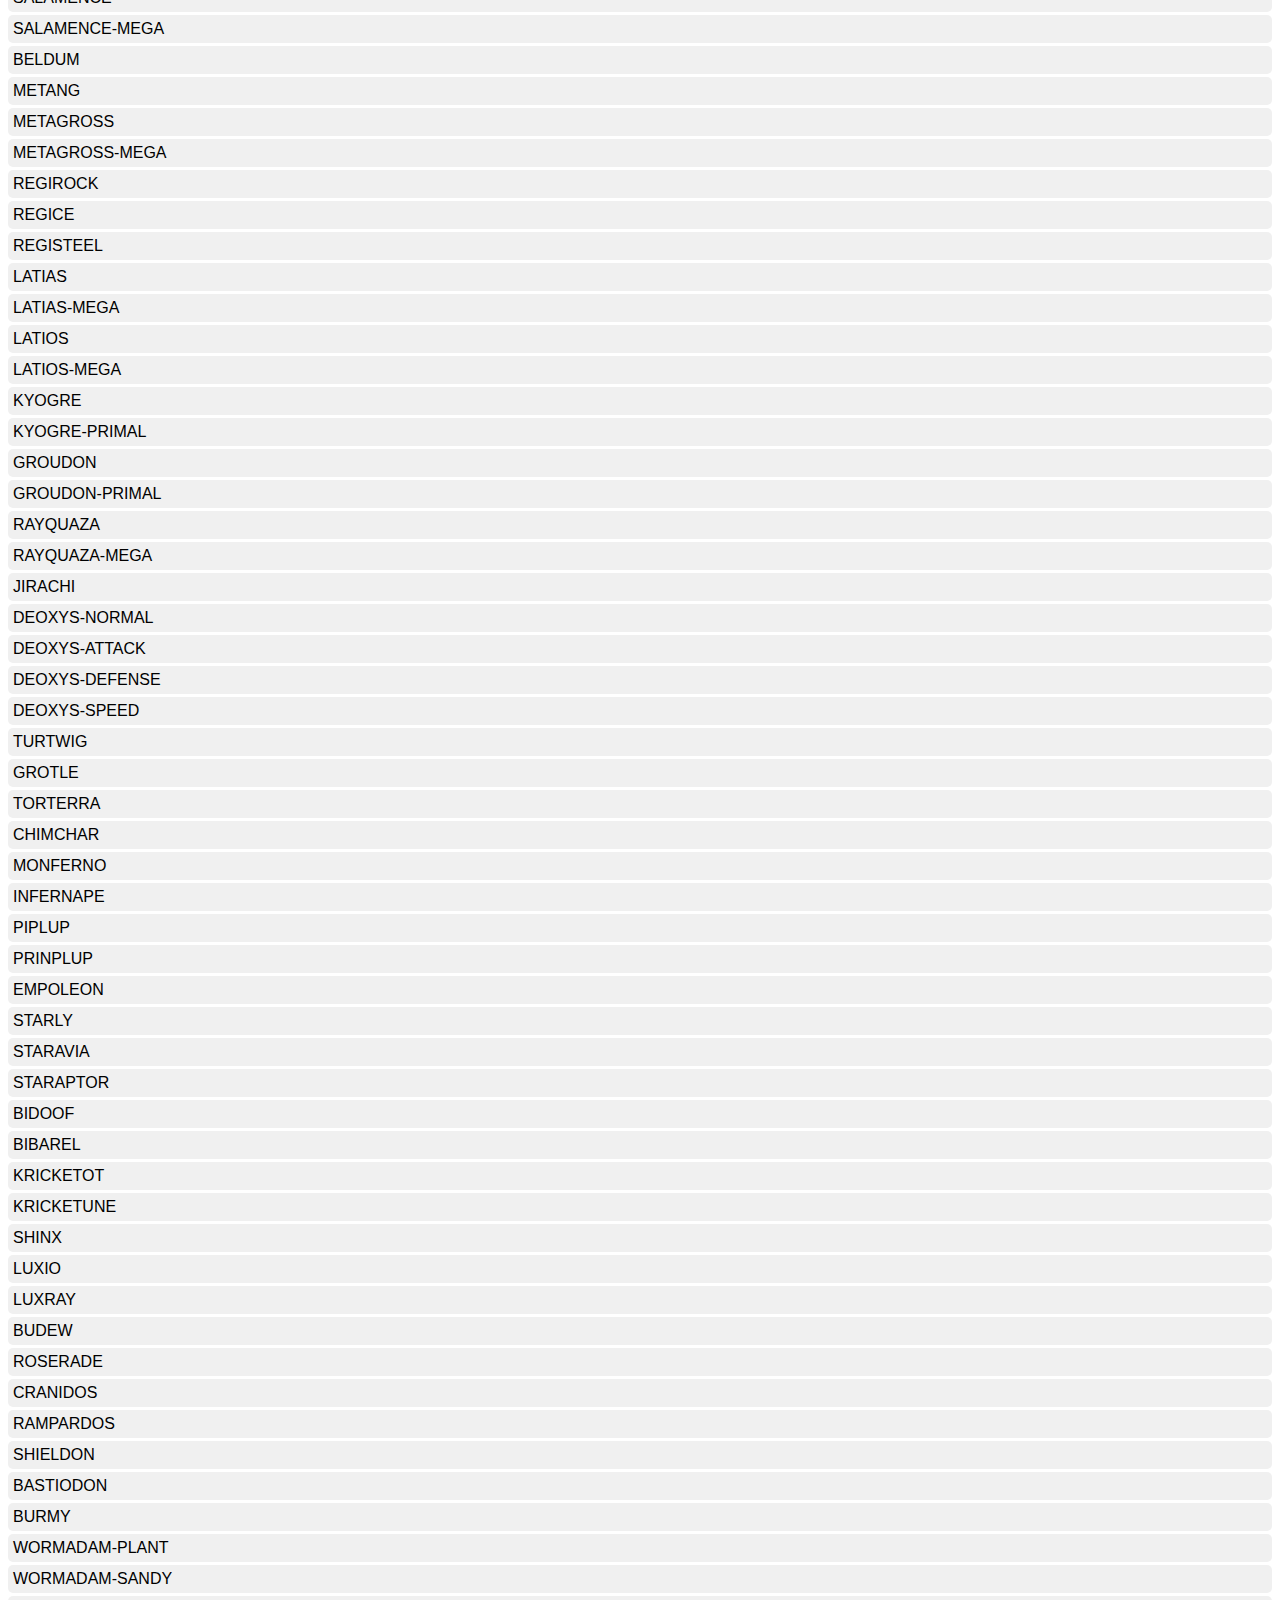
<file: pokemonlist.html>
<!DOCTYPE html>
<html lang="en">
  <head>
    <meta charset="UTF-8" />
    <meta name="viewport" content="width=device-width, initial-scale=1.0" />
    <title>Pokémon Filter</title>
    <link rel="stylesheet" href="mainPageStyle.css" />
  </head>
  <body>
    <h1>Pokemon Filter</h1>

    <label for="dropdown">Select Categories:</label>
    <input list="categories" id="dropdown" />
    <datalist id="categories"></datalist>

    <h2>Selected Categories</h2>
    <ul id="selected-categories"></ul>

    <h2>Valid Pokemon</h2>
    <ul id="selected-list"></ul>

    <script src="pokemonlistscript.js"></script>
  </body>
</html>
</file>
<file: mainPageStyle.css>
body {
  font-family: Arial, sans-serif;
}
#selected-categories,
#selected-list {
  list-style-type: none;
  padding: 0;
}
#selected-categories li,
#selected-list li {
  padding: 5px;
  margin: 3px 0;
  background: #f0f0f0;
  border-radius: 5px;
}
</file>
